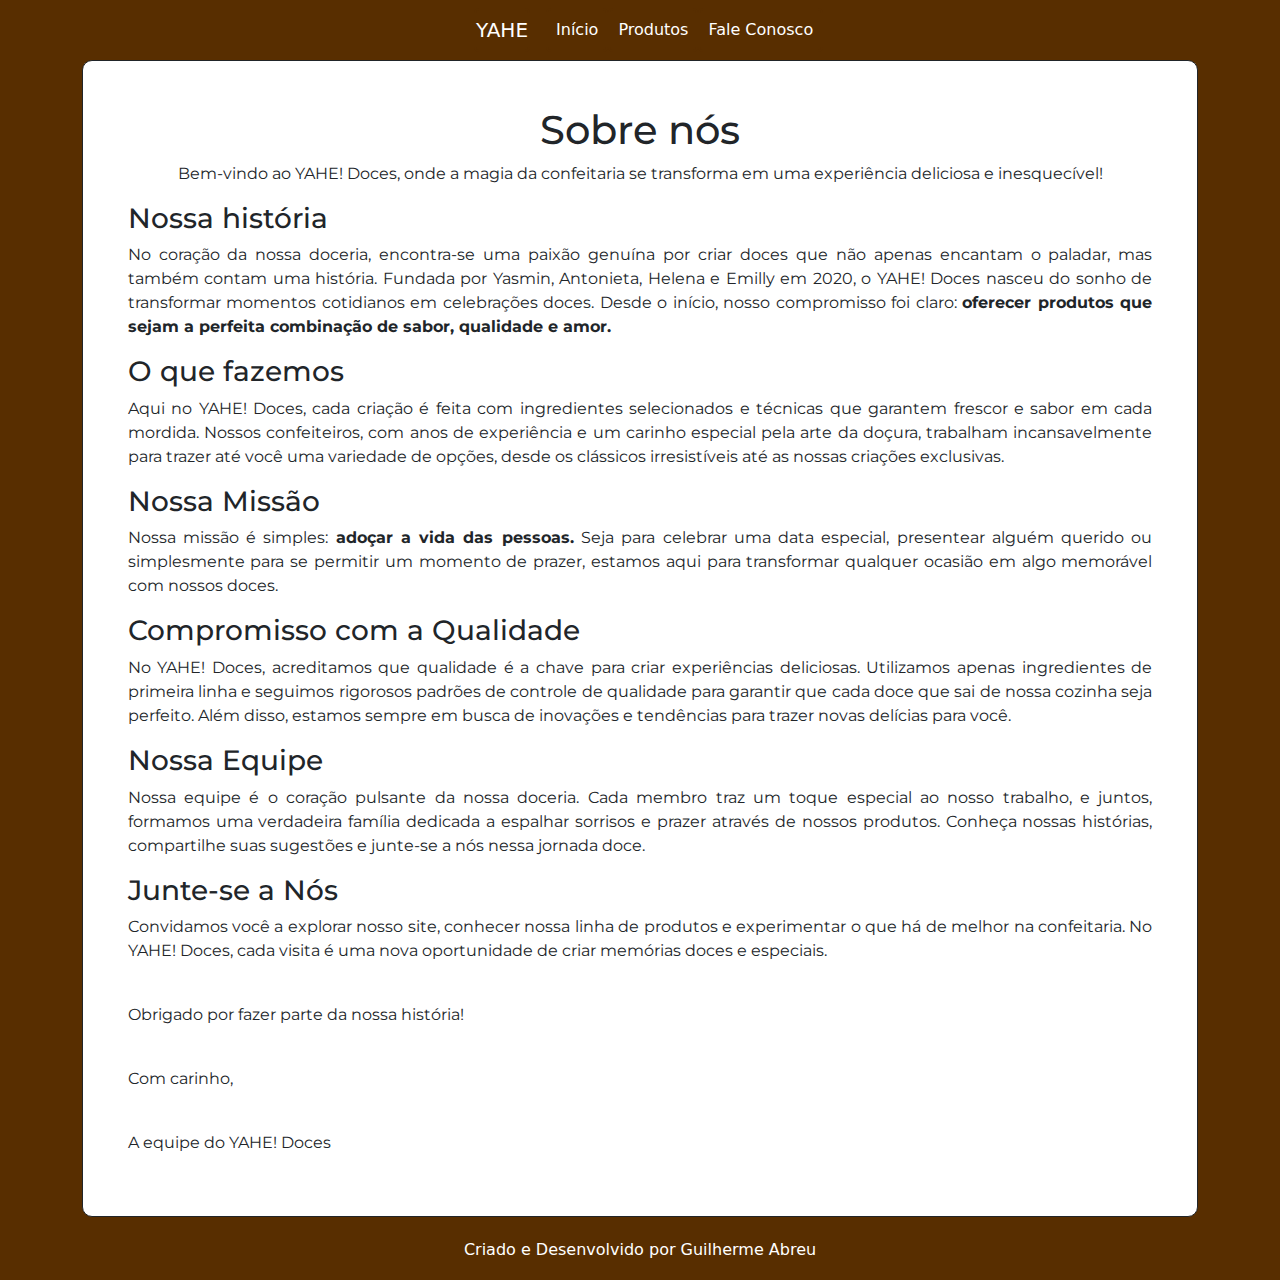
<file: sobreNos.html>
<!DOCTYPE html>
<html lang="pt-br">
<head>
    <meta charset="UTF-8">
    <meta name="viewport" content="width=device-width, initial-scale=1.0">
    <title>Yahe Doces | Marília - SP | Página Inicial</title>
    <link href="https://cdn.jsdelivr.net/npm/bootstrap@5.3.3/dist/css/bootstrap.min.css" rel="stylesheet" integrity="sha384-QWTKZyjpPEjISv5WaRU9OFeRpok6YctnYmDr5pNlyT2bRjXh0JMhjY6hW+ALEwIH" crossorigin="anonymous">
    <link rel="stylesheet" href="css/principal.css">
    <link rel="stylesheet" href="css/sobreNos.css">
</head>
<body>
    <div class="pagina">
        <div class="container">   
            <div class="row">
                <div class="col-4">
                    
                </div>
                <div class="col-5">
                <nav class="navbar navbar-expand-lg bg-body-tertiary">
                    <div class="container-fluid">
                        <a class="navbar-brand" href="index.html">YAHE</a>
                        <button class="navbar-toggler" type="button" data-bs-toggle="collapse" data-bs-target="#navbarSupportedContent" aria-controls="navbarSupportedContent" aria-expanded="false" aria-label="Toggle navigation">
                            <span class="navbar-toggler-icon"></span>
                        </button>
                        <div class="collapse navbar-collapse" id="navbarSupportedContent">
                            <ul class="navbar-nav me-auto mb-2 mb-lg-0">
                                <li class="nav-item">
                                    <a class="nav-link" href="index.html">Início</a>
                                </li>
                                <li class="nav-item">
                                    <a class="nav-link" href="produtos.html">Produtos</a>
                                </li>
                                <li class="nav-item">
                                    <a class="nav-link" href="faleConosco.html">Fale Conosco</a>
                                </li>
                            </ul>
                        </div>
                    </div>
                </nav>
            </div>
            <div class="col-3">
                
            </div>    
        </div>
        <div class="conteudo">
            <h1 id="title">Sobre nós</h1>
            <p id="sub-title">Bem-vindo ao YAHE! Doces, onde a magia da confeitaria se transforma em uma experiência deliciosa e inesquecível!</p>
            <h3>Nossa história</h3>
            <p>No coração da nossa doceria, encontra-se uma paixão genuína por criar doces que não apenas encantam o paladar, mas também contam uma história. Fundada por Yasmin, Antonieta, Helena e Emilly em 2020, o YAHE! Doces nasceu do sonho de transformar momentos cotidianos em celebrações doces. Desde o início, nosso compromisso foi claro: <strong>oferecer produtos que sejam a perfeita combinação de sabor, qualidade e amor.</strong></p>
            <h3>O que fazemos</h3>
            <p>Aqui no YAHE! Doces, cada criação é feita com ingredientes selecionados e técnicas que garantem frescor e sabor em cada mordida. Nossos confeiteiros, com anos de experiência e um carinho especial pela arte da doçura, trabalham incansavelmente para trazer até você uma variedade de opções, desde os clássicos irresistíveis até as nossas criações exclusivas.</p>
            <h3>Nossa Missão</h3>
            <p>Nossa missão é simples: <strong> adoçar a vida das pessoas.</strong> Seja para celebrar uma data especial, presentear alguém querido ou simplesmente para se permitir um momento de prazer, estamos aqui para transformar qualquer ocasião em algo memorável com nossos doces.</p>
            <h3>Compromisso com a Qualidade</h3>
            <p>No YAHE! Doces, acreditamos que qualidade é a chave para criar experiências deliciosas. Utilizamos apenas ingredientes de primeira linha e seguimos rigorosos padrões de controle de qualidade para garantir que cada doce que sai de nossa cozinha seja perfeito. Além disso, estamos sempre em busca de inovações e tendências para trazer novas delícias para você.</p>
            <h3>Nossa Equipe</h3>
            <p>Nossa equipe é o coração pulsante da nossa doceria. Cada membro traz um toque especial ao nosso trabalho, e juntos, formamos uma verdadeira família dedicada a espalhar sorrisos e prazer através de nossos produtos. Conheça nossas histórias, compartilhe suas sugestões e junte-se a nós nessa jornada doce.</p>
            <h3>Junte-se a Nós</h3>
            <p>Convidamos você a explorar nosso site, conhecer nossa linha de produtos e experimentar o que há de melhor na confeitaria. No YAHE! Doces, cada visita é uma nova oportunidade de criar memórias doces e especiais.</p>
            <br>
            <p>Obrigado por fazer parte da nossa história!</p>
            <br>
            <p>Com carinho,</p>
            <br>
            <p>A equipe do YAHE! Doces</p>

        </div>
    </div>
    <footer>Criado e Desenvolvido por Guilherme Abreu</footer>
    <script src="https://cdn.jsdelivr.net/npm/@popperjs/core@2.11.8/dist/umd/popper.min.js" integrity="sha384-I7E8VVD/ismYTF4hNIPjVp/Zjvgyol6VFvRkX/vR+Vc4jQkC+hVqc2pM8ODewa9r" crossorigin="anonymous"></script>
    <script src="https://cdn.jsdelivr.net/npm/bootstrap@5.3.3/dist/js/bootstrap.min.js" integrity="sha384-0pUGZvbkm6XF6gxjEnlmuGrJXVbNuzT9qBBavbLwCsOGabYfZo0T0to5eqruptLy" crossorigin="anonymous"></script>
</body>
</html>
</file>
<file: css/principal.css>
@charset "UTF-8";
@import url('https://fonts.googleapis.com/css2?family=Bebas+Neue&family=Montserrat+Alternates:ital,wght@0,100;0,200;0,300;0,400;0,500;0,600;0,700;0,800;0,900;1,100;1,200;1,300;1,400;1,500;1,600;1,700;1,800;1,900&family=Montserrat:ital,wght@0,100..900;1,100..900&family=Teko:wght@300..700&display=swap');

* {
    margin: 0;
    padding: 0;
}
header {
    width: 100%;
    height: 10vh;
    background-color: rgb(88, 46, 0);
}
.pagina {
    height: 95%;
}
.bg-body-tertiary {
    color: white;
    background-color: rgba(var(--88, 46, 0, 100), var(--88, 46, 0,100)) !important; /*Não sei o que é, mas vi pelo inspecionar que estava bloqueando a cor do nav*/
}
.btn-primary {
    background-color: rgb(123, 63, 0);
    border-color: rgb(123, 63, 0);
}
.btn-primary:hover {
    background-color: rgb(88, 46, 0);
    border-color: rgb(88, 46, 0);
}
.nav-item>a {
    color: white;
    border: 2px solid rgb(92, 46, 9);
    border-radius: 5px;
}
.nav-item>a:hover {
    color: white;
    border-color: white;
}
.dropdown-item:hover{
    background-color: gainsboro;
}
#botao_pesquisa {
    color: white;
    background-color: rgb(189, 103, 11);
    border: 1px solid rgb(88, 46, 0);
}
#botao_pesquisa:hover {
    background-color: rgb(248, 129, 44);
}
.navbar-brand, .navbar-brand:hover {
    color: white;
}
.nav>ul>li>a {
    color: white;
    border: 2px solid rgb(88, 46, 0);
}
.nav>ul>li>a:hover {
    color: white;
    border: 2px solid white;
    border-radius: 5px;
}
#filter {
    height: 89%;
    width: 100%;
    position: absolute;
    z-index: 1;
    background-color: rgba(88, 46, 0, 40%);
}
#inicio {
    height: 89vh;
    width: auto;
    display: flex;
    flex-direction: column;
    align-items: center;
    justify-content: center;
    text-align: center;
    color: black;
    background-image: url('https://www.designi.com.br/images/preview/11131864.jpg');
    background-size: cover;
}

#inicio > h1 {
    color: white;
    font-size: 5em;
    font-weight: 700;
    z-index: 2;
}
#inicio > h2 {
    color: yellow;
    font-family: cursive;
    z-index: 2;
}
a#botao_produtos{   
    padding: 0.6%;
    z-index: 2;
    color: white;
    text-decoration: none;
    border: 2px solid rgb(210, 105, 30);
    border-radius: 30px;
    background-color: rgb(180, 94, 32);
}
#botao_produtos:hover {
    transition: .7s;
    background-color: rgb(123, 63, 0);
    box-shadow: 0 0 20px rgb(180, 94, 32);
}
#titulo-sessoes {
    margin-top: 2%;
    text-align: center;
    color: white;
    background-color: rgb(123, 63, 0);
    font-family: 'Gill Sans', 'Gill Sans MT', Calibri, 'Trebuchet MS', sans-serif;

}
.section-title {
    color: white;
    text-align: center;
    font-family: Impact, Haettenschweiler, 'Arial Narrow Bold', sans-serif;
}
.sessao {
    margin-bottom: 5vh;
}
.container-fluid {
    width: 100%;
}

.navbar-brand>img {
    width: 6vw;
    height: auto;
}
.navbar-brand>h1 {
    color: black;
    display: inline-block;
}
button>.btn,.btn-outline-success{
    color: black;
    border: 1px solid black;
}
.card {
    padding-top: 2vh;
    margin-top: 1vh;
    background-color: white;
    border: 2px solid gainsboro;
    color: black;
}
.card:hover {
    border: 2px solid rgb(88, 46, 0);
}
footer {
    width: 100%;
    height: 5vh;
    padding: 3px;
    text-align: center;
    color: white;
    background-color: rgb(88, 46, 0);
}
.paleta {
    height: 20px;
    display: inline-block;
}
.cor {
    width: 20px;
    height: 100%;
}
#cor1 {
    background-color: rgb(250, 235, 215); /* Salmão */
}
#cor2 {
    background-color: #294936; /* Verde */
}
#cor3 {
    background-color: #210124; /* Roxo escuro */
}
#cor4 {
    background-color: rgb(123, 63, 0); /* Marrom chocolate */
}
#cor5 {
    background-color: rgb(210, 105, 30); /* Caramelo */
}
#cor6 {
    background-color: rgb(255, 253, 208); /* Creme */
}
#cor7 {
    background-color: rgb(255, 223, 186); /* Dourado suave */
}
#cor8 {
    background-color: #f0cb9c; 
}
</file>
<file: css/sobreNos.css>
body {
    background-color: rgb(88, 46, 0);
}

.container-fluid > a, .nav-item > a {
    color: white;
    border: 2px solid rgb(88, 46, 0);
    border-radius: 5px;
}
.nav-item > a:hover {
    border-color: white;
    color: white;
}
.navbar {
    background-color: #294936;
}
.bg-body-tertiary {
    background-color: rgba(var(--whitesmoke), var(--whitesmoke)) !important;
    /*OBS: Não faço a menor ideia do que é isso, mas estava impedindo a navbar de ficar da cor certa, tem um desse no código original do bootstrap*/
}
.conteudo {
    padding: 4%;
    border: 1px solid;
    border-radius: 10px;
    font-family: 'Montserrat';
    background-color: white;
}

h1 {
    text-align: center;
}
#sub-title {
    text-align: center;
}
p {
    text-align: justify;
}
footer {
    margin-top: 2vh;
}
</file>
